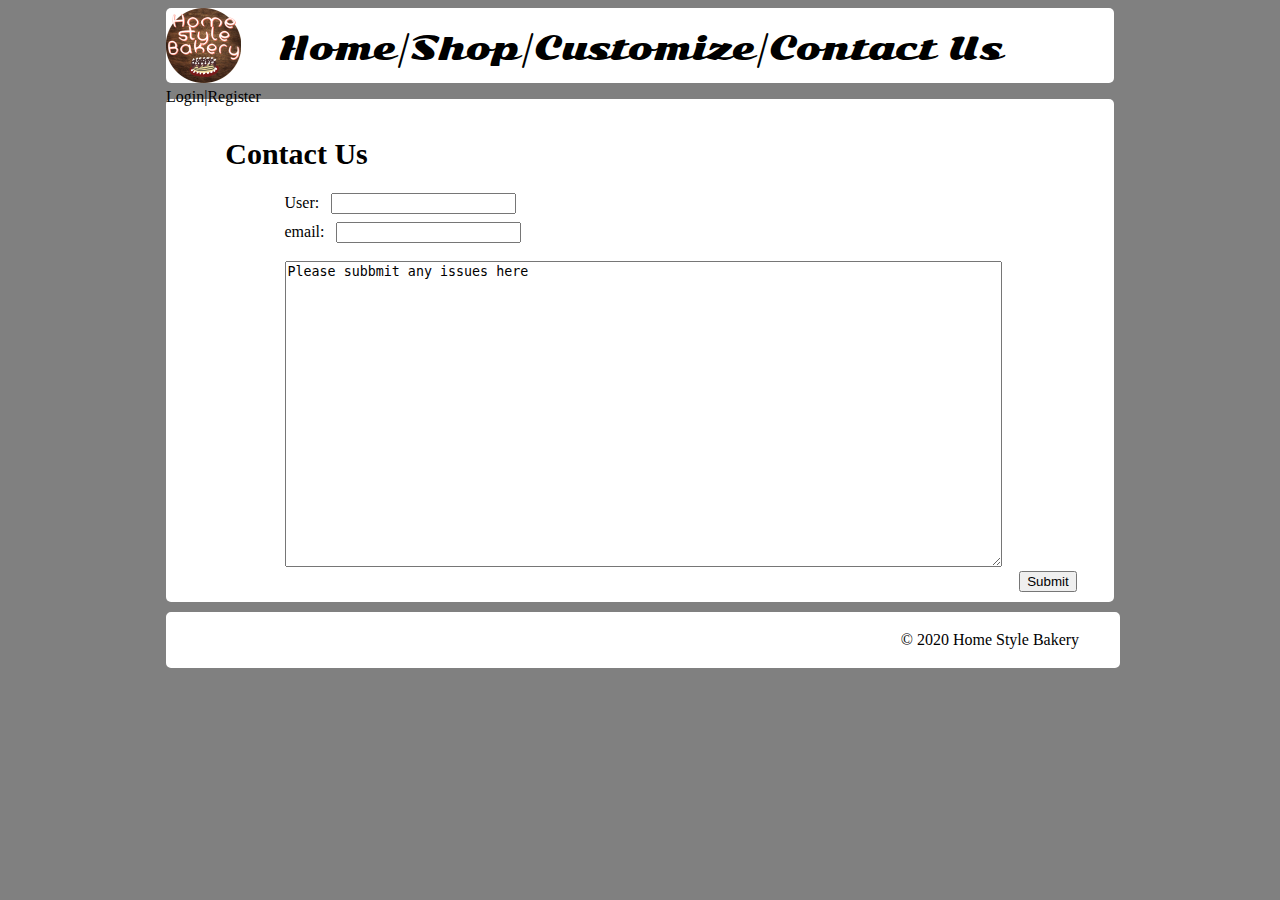
<file: Bakery/src/main/webapp/Contact_Us/index.html>
<!DOCTYPE html>
<html lang="en">
<link rel="preconnect" href="https://fonts.gstatic.com">
<link href="https://fonts.googleapis.com/css2?family=Sonsie+One&display=swap" rel="stylesheet">
<meta name="viewport" content="width=device-width, initial-scale=1.0">
<link href="../Css_styles/webstyle.css" rel="stylesheet">
<head>
    <meta charset="UTF-8">
    <title>Contact Us</title>
</head>
<header>
    <img src="../bakerylg.png" width="75px" height="75px" style="position: absolute" ><div class="links"><a href="../Home/index.html">Home</a>|<a href="../Shop/index.html">Shop</a>|<a href="../Customize/index.html">Customize</a>|<a href="../Contact_Us/index.html">Contact Us</a></div><a href="../Login/index.html">Login</a>|<a href="../Register/index.html">Register</a></header>
<body>


<div class="body_content">
    <p style="margin-left:6.25%">&nbsp;</p>
    <h1 style="margin-left:6.25%; margin-top: 20px;">Contact Us</h1>
    <br>
    <form>

        <label for="user" style="margin-left: 12.5%;margin-bottom: 8px;">User:&nbsp;&nbsp;</label>
        <input type="username" id="user" name="user"style="margin-bottom: 8px;">
        <br>
        <label for="email"style="margin-left: 12.5%;">email:</label>
        &nbsp;
        <input type="email"id="email">
        <br>
        <br>
        <textarea spellcheck="true" required title="Ticket" id="Ticket" style="width:75%;height: 300px;margin-left: 12.5%;margin-right: 12.5%">Please subbmit any issues here</textarea>
        <br>
        <input type="submit" style="margin-bottom: 10px;">
        <br>
    </form>
</div>
</body>
<footer><p style="margin-right: 4%">© 2020 Home Style Bakery</p></footer>
</html>
</file>
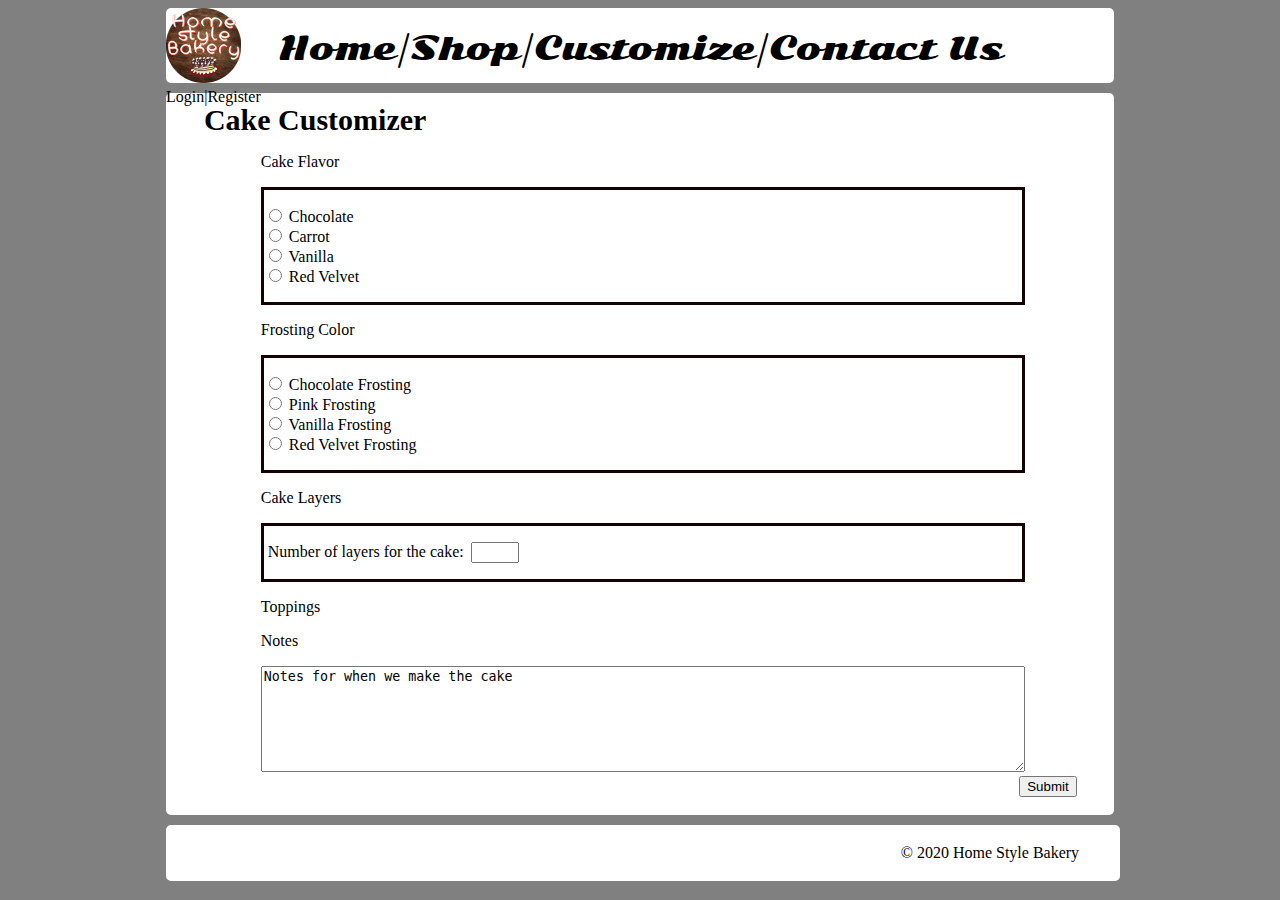
<file: Bakery/src/main/webapp/Customize/index.html>
<!DOCTYPE html>
<html lang="en">
<link rel="preconnect" href="https://fonts.gstatic.com">
<link href="https://fonts.googleapis.com/css2?family=Sonsie+One&display=swap" rel="stylesheet">
<meta name="viewport" content="width=device-width, initial-scale=1.0">
<link href="../Css_styles/webstyle.css" rel="stylesheet">
<head>
    <meta charset="UTF-8">
    <title>Customize</title>
</head>
<header>
   <img src="../bakerylg.png" alt="logo" width="75px" height="75px" style="position: absolute"><div class="links"><a href="../Home/index.html">Home</a>|<a href="../Shop/index.html">Shop</a>|<a href="../Customize/index.html">Customize</a>|<a href="../Contact_Us/index.html">Contact Us</a></div><a href="../Login/index.html">Login</a>|<a href="../Register/index.html">Register</a></header>
<body>
<div class="body_content">
<h1 style="margin-left:4%; margin-top: 2px;padding-top: 10px">Cake Customizer</h1>
	<form>
	<p style="margin-left: 10%">Cake Flavor</p>
		<div class="Selection_Options">
	<p>
	  <label>
	    <input type="radio" name="RadioGroup1" value="Chocolate Cake" id="Chocolate Cake">
	    Chocolate</label>
	  <br>
	  <label>
	    <input type="radio" name="RadioGroup1" value="Carrot Cake" id="Carrot Cake">
	    Carrot</label>
	  <br>
	  <label>
	    <input type="radio" name="RadioGroup1" value="Vanilla Cake" id="Vanilla Cake">
	    Vanilla</label>
	  <br>
	  <label>
	    <input type="radio" name="RadioGroup1" value=" Red Velvet Cake" id="Red Velvet Cake">
	    Red Velvet</label>
	  <br>
	  </p>
			</div>
<p style="margin-left: 10%">Frosting Color</p>
		<div class="Selection_Options">
	<p>
	  <label>
	    <input type="radio" name="RadioGroup1" value="Chocolate Frosting" id="Chocolate Frosting">
	    Chocolate Frosting</label>
	  <br>
	  <label>
	    <input type="radio" name="RadioGroup1" value="Pink Frosting" id="Pink Frosting">
	    Pink Frosting</label>
	  <br>
	  <label>
	    <input type="radio" name="RadioGroup1" value="Vanilla Frosting" id="Vanilla Frosting">
	    Vanilla Frosting</label>
	  <br>
	  <label>
	    <input type="radio" name="RadioGroup1" value=" Red Velvet Frosting" id="Red Velvet Frosting">
	    Red Velvet Frosting</label>
	  <br>
	  </p>
			</div>
	<p style="margin-left: 10%">Cake Layers</p>
		
		<div class="Selection_Options">
		<p> &nbsp;Number of layers for the cake:<input type="number" min="1" max="5" style="margin-left: 1%"></p>
		</div>
	<p style="margin-left: 10%">Toppings</p>
		
	<p style="margin-left: 10%">Notes</p>
		<textarea spellcheck="true" required title="Ticket" id="Ticket" style="width:80%;height: 100px;margin-left: 10%;margin-right: 10%">Notes for when we make the cake</textarea>
		<input style="margin-right: 14%" type="submit">
	
	</form>
	<br>
</div>
</body>
<footer><p style="margin-right: 4%">© 2020 Home Style Bakery</p></footer>
</html>
</file>
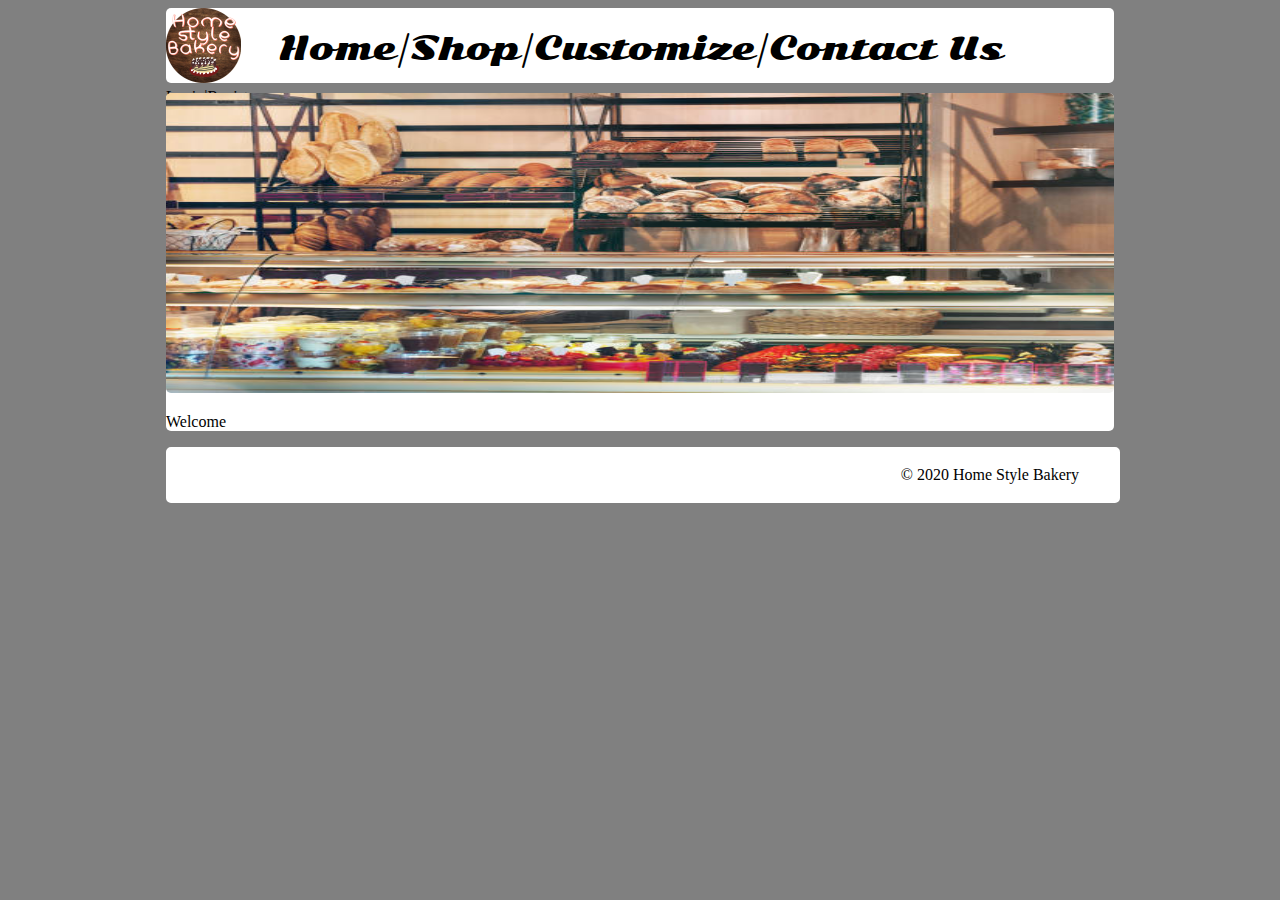
<file: Bakery/src/main/webapp/Home/index.html>
<!DOCTYPE html>
<html lang="en">
<link rel="preconnect" href="https://fonts.gstatic.com">
<link href="https://fonts.googleapis.com/css2?family=Sonsie+One&display=swap" rel="stylesheet">
<meta name="viewport" content="width=device-width, initial-scale=1.0">
<link href="../Css_styles/webstyle.css" rel="stylesheet">
<head>
    <meta charset="UTF-8">
    <title>Home</title>
</head>
<body>
<header>
	<img src="../bakerylg.png" width="75px" height="75px" style="position: absolute" ><div class="links"><a href="../Home/index.html">Home</a>|<a href="../Shop/index.html">Shop</a>|<a href="../Customize/index.html">Customize</a>|<a href="../Contact_Us/index.html">Contact Us</a></div><a href="../Login/index.html">Login</a>|<a href="../Register/index.html">Register</a>
</header>
<div class="body_content">
	<img src="istockphoto-hph-612x612.jpg" width="100%" height="300px"> 
<p>Welcome</p></div>
</body>
<footer><p style="margin-right: 4%">© 2020 Home Style Bakery</p></footer>
</html>
</file>
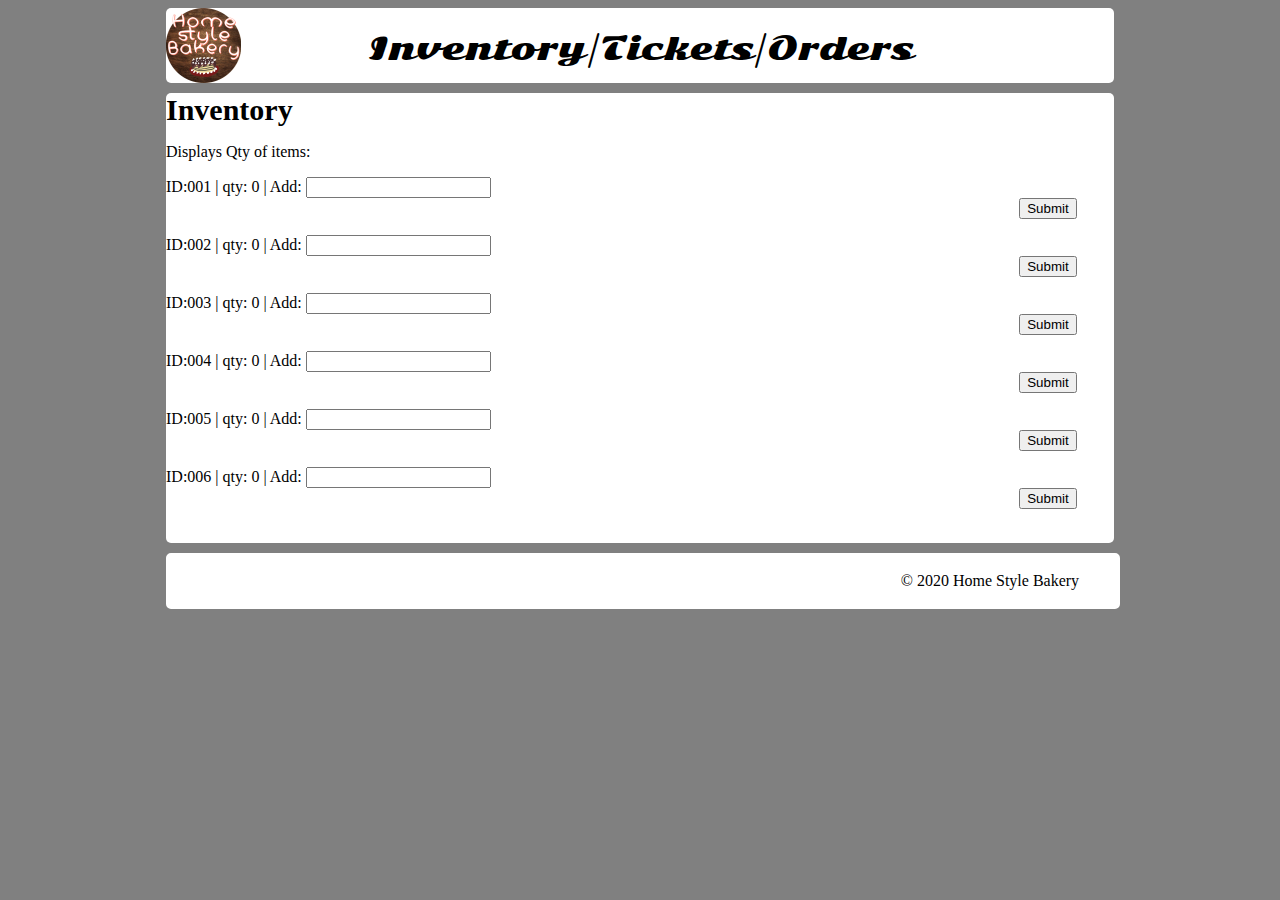
<file: Bakery/src/main/webapp/Inventory/index.html>
<!DOCTYPE html>
<html lang="en">
<link rel="preconnect" href="https://fonts.gstatic.com">
<link href="https://fonts.googleapis.com/css2?family=Sonsie+One&display=swap" rel="stylesheet">
<meta name="viewport" content="width=device-width, initial-scale=1.0">
<link href="../Css_styles/webstyle.css" rel="stylesheet">
<head>
    <meta charset="UTF-8">
    <title>Inventory</title>
</head>
<header>
    <img src="../bakerylg.png" width="75px" height="75px" style="position: absolute" ><div class="links"><a href="../Inventory/index.html">Inventory</a>|<a href="../Tickets/index.html">Tickets</a>|<a href="../Orders/index.html">Orders</a></div></header>
<body>


<div class="body_content">
    <h1>Inventory</h1>
    <p>Displays Qty of items:</p>
    <form>
        <p>ID:001 | qty: 0 | Add: <input type="number"><input type="submit"></p>
        <p>ID:002 | qty: 0 | Add: <input type="number"><input type="submit"></p>
        <p>ID:003 | qty: 0 | Add: <input type="number"><input type="submit"></p>
        <p>ID:004 | qty: 0 | Add: <input type="number"><input type="submit"></p>
        <p>ID:005 | qty: 0 | Add: <input type="number"><input type="submit"></p>
        <p>ID:006 | qty: 0 | Add: <input type="number"><input type="submit"></p>
        <br>
    </form>
</div>
</body>
<footer><p style="margin-right: 4%">© 2020 Home Style Bakery</p></footer>
</html>
</file>
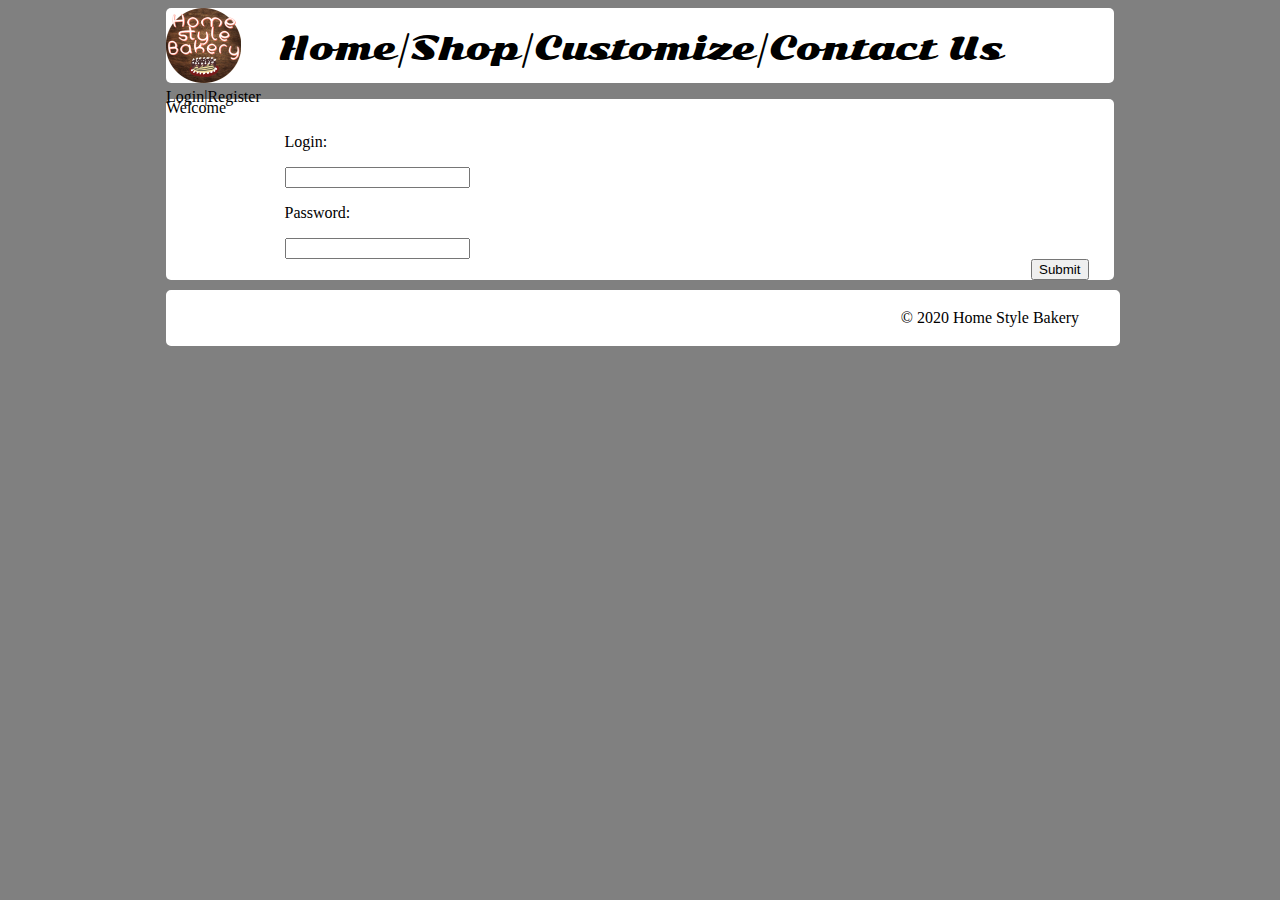
<file: Bakery/src/main/webapp/Login/index.html>
<!DOCTYPE html>
<html lang="en">
<link rel="preconnect" href="https://fonts.gstatic.com">
<link href="https://fonts.googleapis.com/css2?family=Sonsie+One&display=swap" rel="stylesheet">
<meta name="viewport" content="width=device-width, initial-scale=1.0">
<link href="../Css_styles/webstyle.css" rel="stylesheet">
<head>
    <meta charset="UTF-8">
    <title>Home</title>
</head>
<body>
<header>
	<img src="../bakerylg.png" width="75px" height="75px" style="position: absolute" ><div class="links"><a href="../Home/index.html">Home</a>|<a href="../Shop/index.html">Shop</a>|<a href="../Customize/index.html">Customize</a>|<a href="../Contact_Us/index.html">Contact Us</a></div><a href="../Login/index.html">Login</a>|<a href="../Register/index.html">Register</a>
</header>
<div class="body_content">
<p>Welcome</p>
    <form style="margin-left: 12.5%">
    <p>Login:</p><input type="email">
    <p>Password:</p><input type="password">
    <input type="submit" id="Login">
        <br>
    </form>
</div>
</body>
<footer><p style="margin-right: 4%">© 2020 Home Style Bakery</p></footer>
</html>
</file>
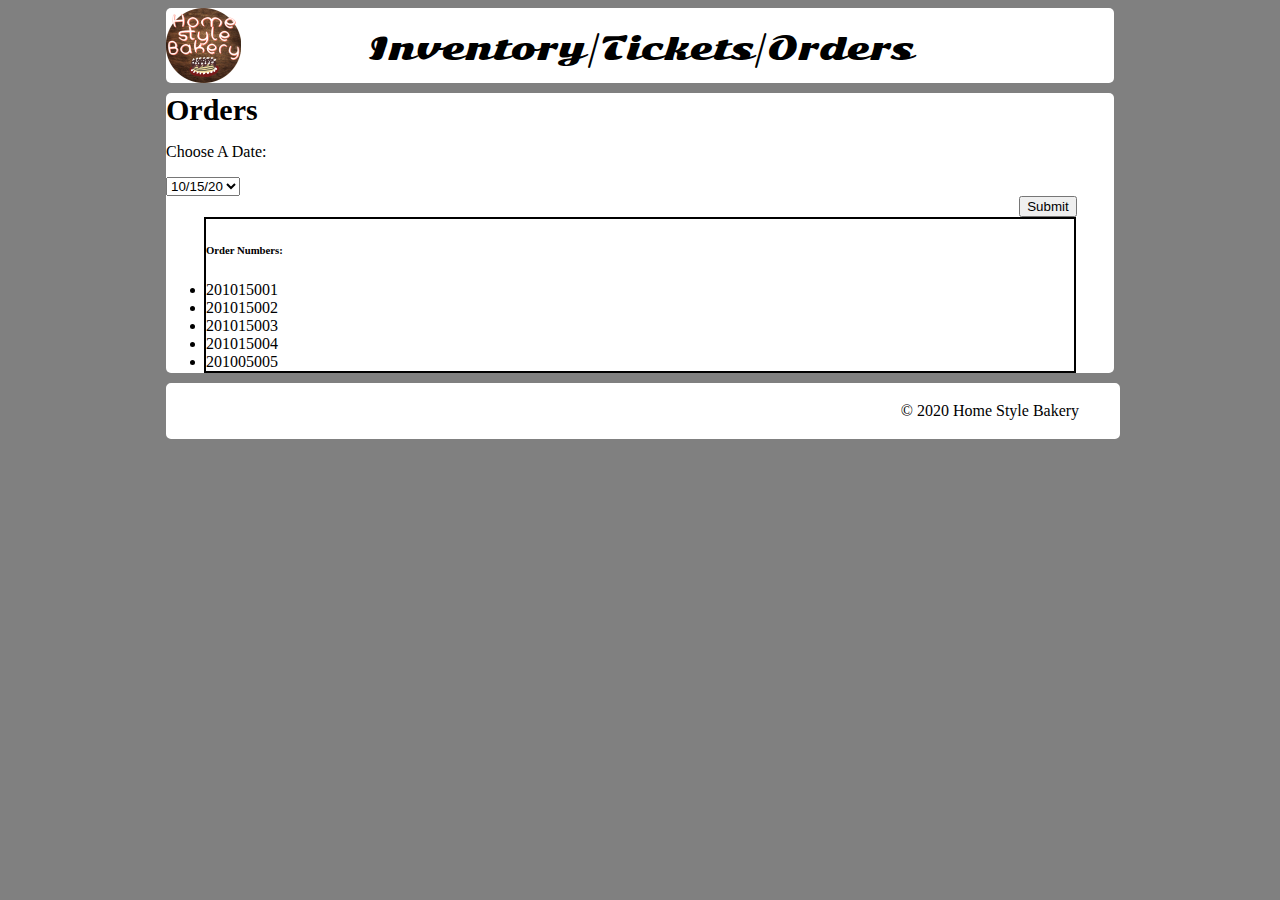
<file: Bakery/src/main/webapp/Orders/index.html>
<!DOCTYPE html>
<html lang="en">
<link rel="preconnect" href="https://fonts.gstatic.com">
<link href="https://fonts.googleapis.com/css2?family=Sonsie+One&display=swap" rel="stylesheet">
<meta name="viewport" content="width=device-width, initial-scale=1.0">
<link href="../Css_styles/webstyle.css" rel="stylesheet">
<head>
    <meta charset="UTF-8">
    <title>Contact Us</title>
</head>
<header>
    <img src="../bakerylg.png" width="75px" height="75px" style="position: absolute" ><div class="links"><a href="../Inventory/index.html">Inventory</a>|<a href="../Tickets/index.html">Tickets</a>|<a href="../Orders/index.html">Orders</a></div></header>
<body>


<div class="body_content">
    <h1>Orders</h1>
        <p>
            Choose A Date:</p>

    <form>
            <select id="Date">
            <option value="10/11/20">10/12/20</option>
            <option value="10/13/20">10/13/20</option>
            <option value="10/14/20">10/14/20</option>
            <option value="10/15/20" selected>10/15/20</option>
        </select>
    <input type="submit">
    </form>
        <div class="Order" style="margin-left:4%;margin-right:4%;margin-bottom:4px;; border: 2px solid black; ">
            <h6>Order Numbers:</h6>
            <li><a href="../Orders/201015001.html">201015001</a></li>
            <li><a href="../Orders/201015002.html">201015002</a></li>
            <li><a href="../Orders/201015003.html">201015003</a></li>
            <li><a href="../Orders/201015004.html">201015004</a></li>
            <li><a href="../Orders/201015005.html">201005005</a></li>
        </div>
</div>
</body>
<footer><p style="margin-right: 4%">© 2020 Home Style Bakery</p></footer>
</html>
</file>
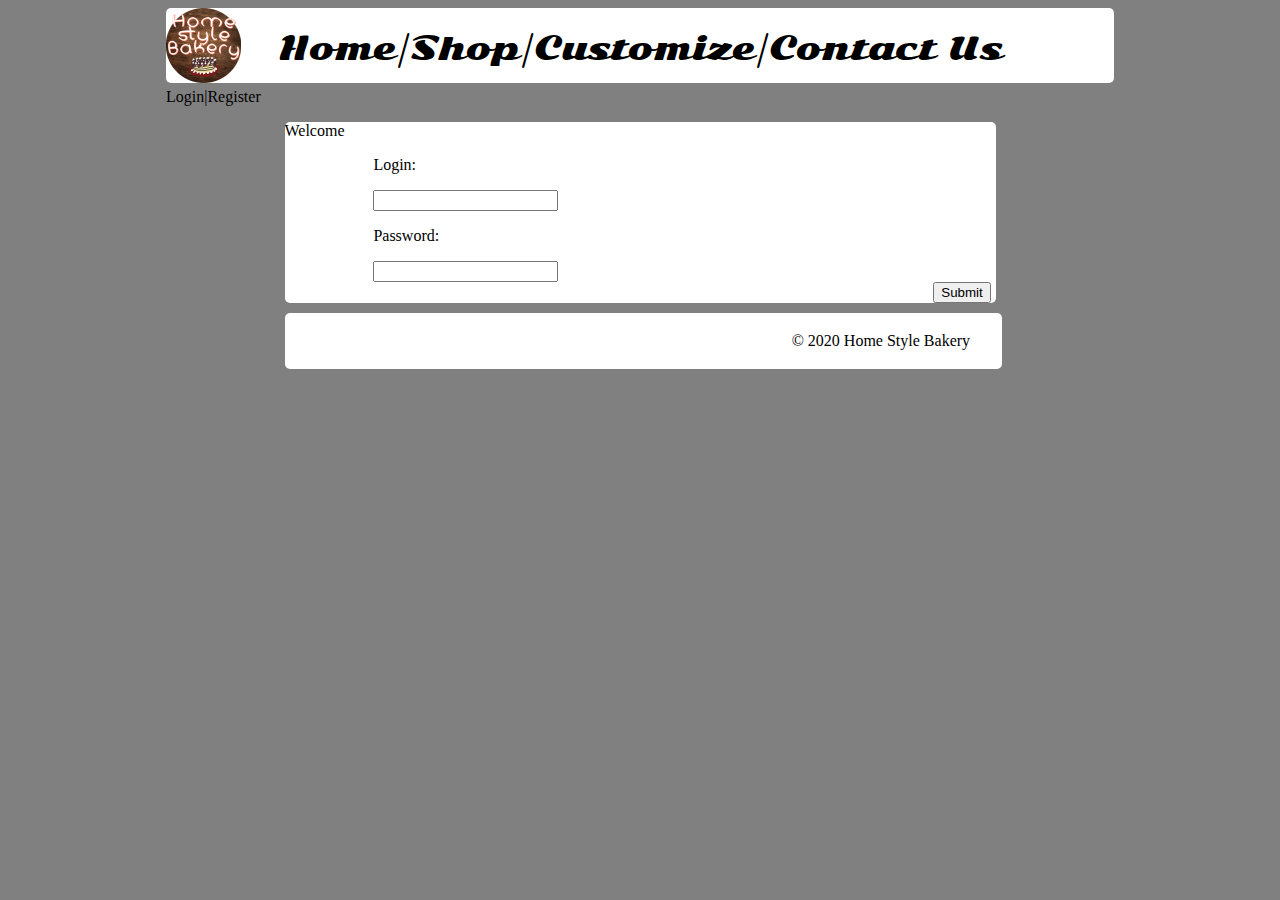
<file: Bakery/src/main/webapp/Register/index.html>
<!DOCTYPE html>
<html lang="en">
<link rel="preconnect" href="https://fonts.gstatic.com">
<link href="https://fonts.googleapis.com/css2?family=Sonsie+One&display=swap" rel="stylesheet">
<meta name="viewport" content="width=device-width, initial-scale=1.0">
<link href="../Css_styles/webstyle.css" rel="stylesheet">
<head>
    <meta charset="UTF-8">
    <title>Register</title>
</head>
<body>
<header>
	<img src="../bakerylg.png" width="75px" height="75px" style="position: absolute" ><div class="links"><a href="../Home/index.html">Home</a>|<a href="../Shop/index.html">Shop</a>|<a href="../Customize/index.html">Customize</a>|<a href="../Contact_Us/index.html">Contact Us</a></div><a href="../Login/index.html">Login</a>|<a href="../Register/index.html">Register</a>
<div class="body_content">
<p>Welcome</p>
    <form style="margin-left: 12.5%">
    <p>Login:</p><input type="email">
    <p>Password:</p><input type="password">
    <input type="submit" id="Login">
        <br>
    </form>
</div>
</body>
<footer><p style="margin-right: 4%">© 2020 Home Style Bakery</p></footer>
</html>
</file>
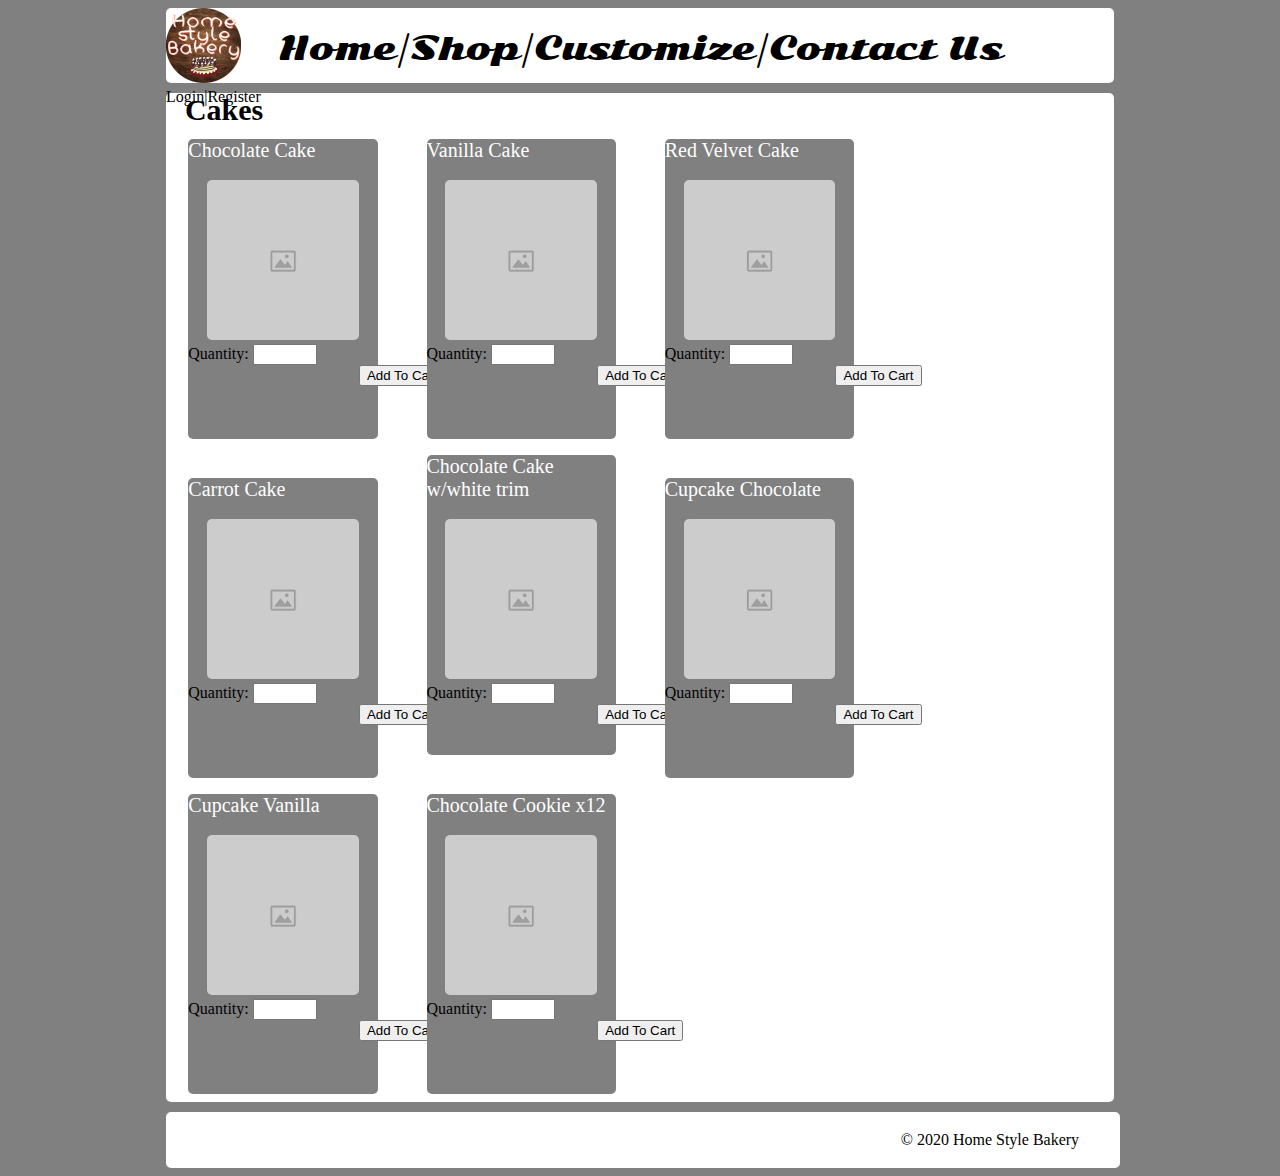
<file: Bakery/src/main/webapp/Shop/index.html>
<!DOCTYPE html>
<html lang="en">
<link rel="preconnect" href="https://fonts.gstatic.com">
<link href="https://fonts.googleapis.com/css2?family=Sonsie+One&display=swap" rel="stylesheet">
<meta name="viewport" content="width=device-width, initial-scale=1.0">
<link href="../Css_styles/webstyle.css" rel="stylesheet">
<head>
    <meta charset="UTF-8">
    <title>Shop</title>
</head>
<body>
<header>
	<img src="../bakerylg.png" width="75px" height="75px" style="position: absolute" ><div class="links"><a href="../Home/index.html">Home</a>|<a href="../Shop/index.html">Shop</a>|<a href="../Customize/index.html">Customize</a>|<a href="../Contact_Us/index.html">Contact Us</a></div><a href="../Login/index.html">Login</a>|<a href="../Register/index.html">Register</a>
</header>
<div class="body_content">
<h1 style="margin-left:2%; ">Cakes</h1>
<div class="item">
<div class="textn">Chocolate Cake</div>
<br>
<img src="../Shop/phi.png" width="80%" height="160" style="margin-left: 10%;margin-right: 10%">
<form>
  <label for="quantity">Quantity:</label><td>
  <input type="number" id="item01" name="item01" min="1" max="100">
  <input type="submit"value="Add To Cart">
</form>
</div>

<div class="item">
<div class="textn">Vanilla Cake</div>
<br>
<img src="../Shop/phi.png" width="80%" height="160" style="margin-left: 10%;margin-right: 10%">
<form>
  <label for="quantity">Quantity:</label><td>
  <input type="number" id="item02" name="item02" min="1" max="100">
  <input type="submit"value="Add To Cart">
</form>
</div>

<div class="item">
<div class="textn">Red Velvet Cake</div>
<br>
<img src="../Shop/phi.png" width="80%" height="160" style="margin-left: 10%;margin-right: 10%">
<form>
  <label for="quantity">Quantity:</label><td>
  <input type="number" id="item03" name="item03" min="1" max="100">
  <input type="submit"value="Add To Cart">
</form>
</div>

<div class="item">
<div class="textn">Carrot Cake</div>
<br>
<img src="../Shop/phi.png" width="80%" height="160" style="margin-left: 10%;margin-right: 10%">
<form>
  <label for="quantity">Quantity:</label><td>
  <input type="number" id="item01" name="item01" min="1" max="100">
  <input type="submit"value="Add To Cart">
</form>
</div>

<div class="item">
<div class="textn">Chocolate Cake w/white trim</div>
<br>
<img src="../Shop/phi.png" width="80%" height="160" style="margin-left: 10%;margin-right: 10%">
<form>
  <label for="quantity">Quantity:</label><td>
  <input type="number" id="item01" name="item01" min="1" max="100">
  <input type="submit"value="Add To Cart">
</form>
</div>

<div class="item">
<div class="textn">Cupcake Chocolate</div>
<br>
<img src="../Shop/phi.png" width="80%" height="160" style="margin-left: 10%;margin-right: 10%">
<form>
  <label for="quantity">Quantity:</label><td>
  <input type="number" id="item02" name="item02" min="1" max="100">
  <input type="submit"value="Add To Cart">
</form>
</div>

<div class="item">
<div class="textn">Cupcake Vanilla</div>
<br>
<img src="../Shop/phi.png" width="80%" height="160" style="margin-left: 10%;margin-right: 10%">
<form>
  <label for="quantity">Quantity:</label><td>
  <input type="number" id="item03" name="item03" min="1" max="100">
  <input type="submit"value="Add To Cart">
</form>
</div>

<div class="item">
<div class="textn">Chocolate Cookie x12</div>
<br>
<img src="../Shop/phi.png" width="80%" height="160" style="margin-left: 10%;margin-right: 10%">
<form>
  <label for="quantity">Quantity:</label><td>
  <input type="number" id="item01" name="item01" min="1" max="100">
  <input type="submit"value="Add To Cart">
</form>
</div>
<br></div>
</body>
<footer><p style="margin-right: 4%">© 2020 Home Style Bakery</p></footer>
</html>
</file>
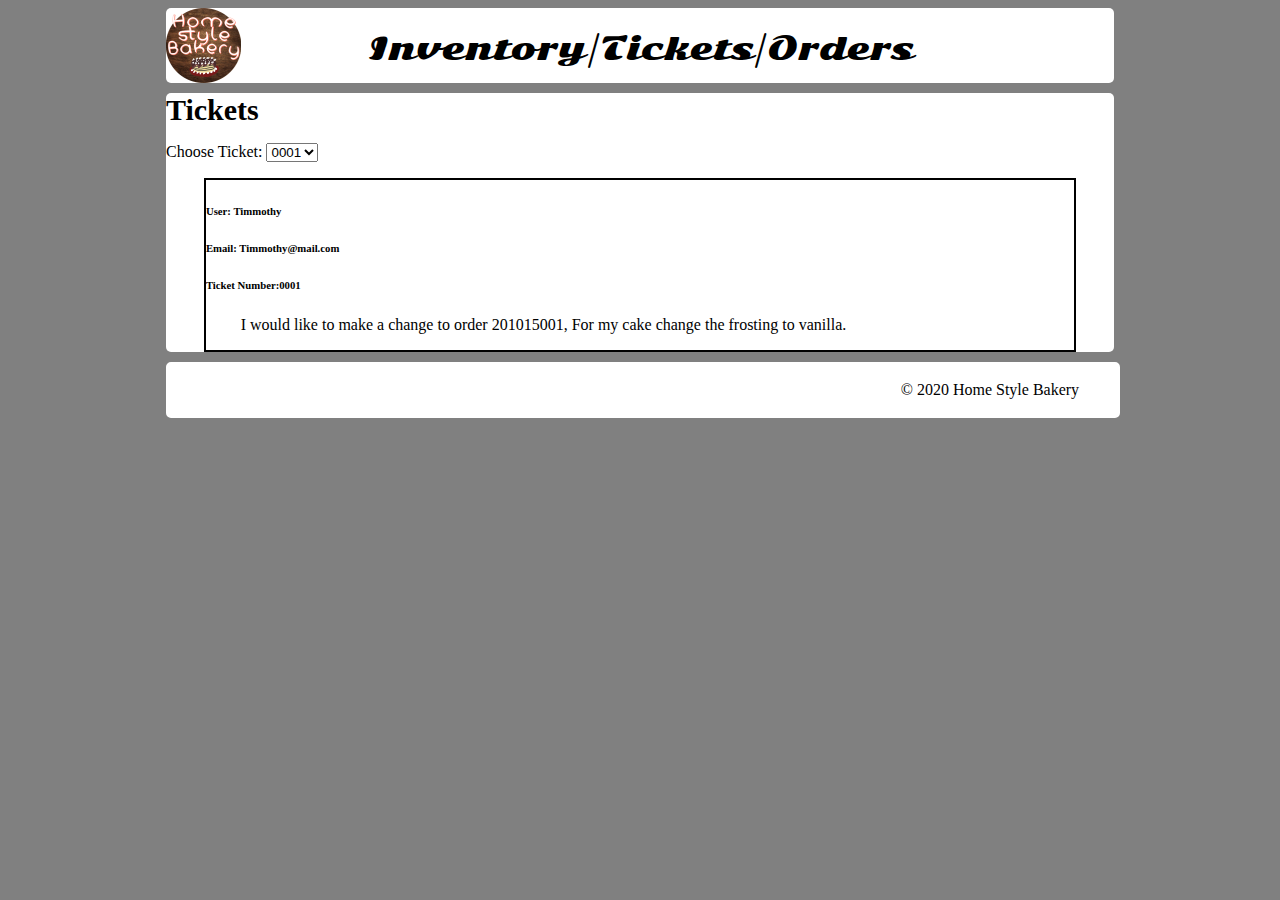
<file: Bakery/src/main/webapp/Tickets/index.html>
<!DOCTYPE html>
<html lang="en">
<link rel="preconnect" href="https://fonts.gstatic.com">
<link href="https://fonts.googleapis.com/css2?family=Sonsie+One&display=swap" rel="stylesheet">
<meta name="viewport" content="width=device-width, initial-scale=1.0">
<link href="../Css_styles/webstyle.css" rel="stylesheet">
<head>
    <meta charset="UTF-8">
    <title>Contact Us</title>
</head>
<header>
    <img src="../bakerylg.png" width="75px" height="75px" style="position: absolute" ><div class="links"><a href="../Inventory/index.html">Inventory</a>|<a href="../Tickets/index.html">Tickets</a>|<a href="../Orders/index.html">Orders</a></div></header>
<body>


<div class="body_content">
    <h1>Tickets</h1>
        <p>
            Choose Ticket:
            <select id="Date">
                <option value="0001" selected>0001</option>
                <option value="0002">0002</option>
                <option value="0003">0003</option>
                <option value="0004" >0004</option>
            </select>

        <div class="Ticket" style="margin-left:4%;margin-right:4%;margin-bottom:4px;; border: 2px solid black; ">
            <h6>User: Timmothy</h6>
            <h6>Email: Timmothy@mail.com</h6>
            <h6>Ticket Number:0001</h6>
            <p style="margin-left:4%;margin-right:4%;">I would like to make a change to order 201015001, For my cake change the frosting to vanilla.</p>
        </div>
</div>
</body>
<footer><p style="margin-right: 4%">© 2020 Home Style Bakery</p></footer>
</html>
</file>
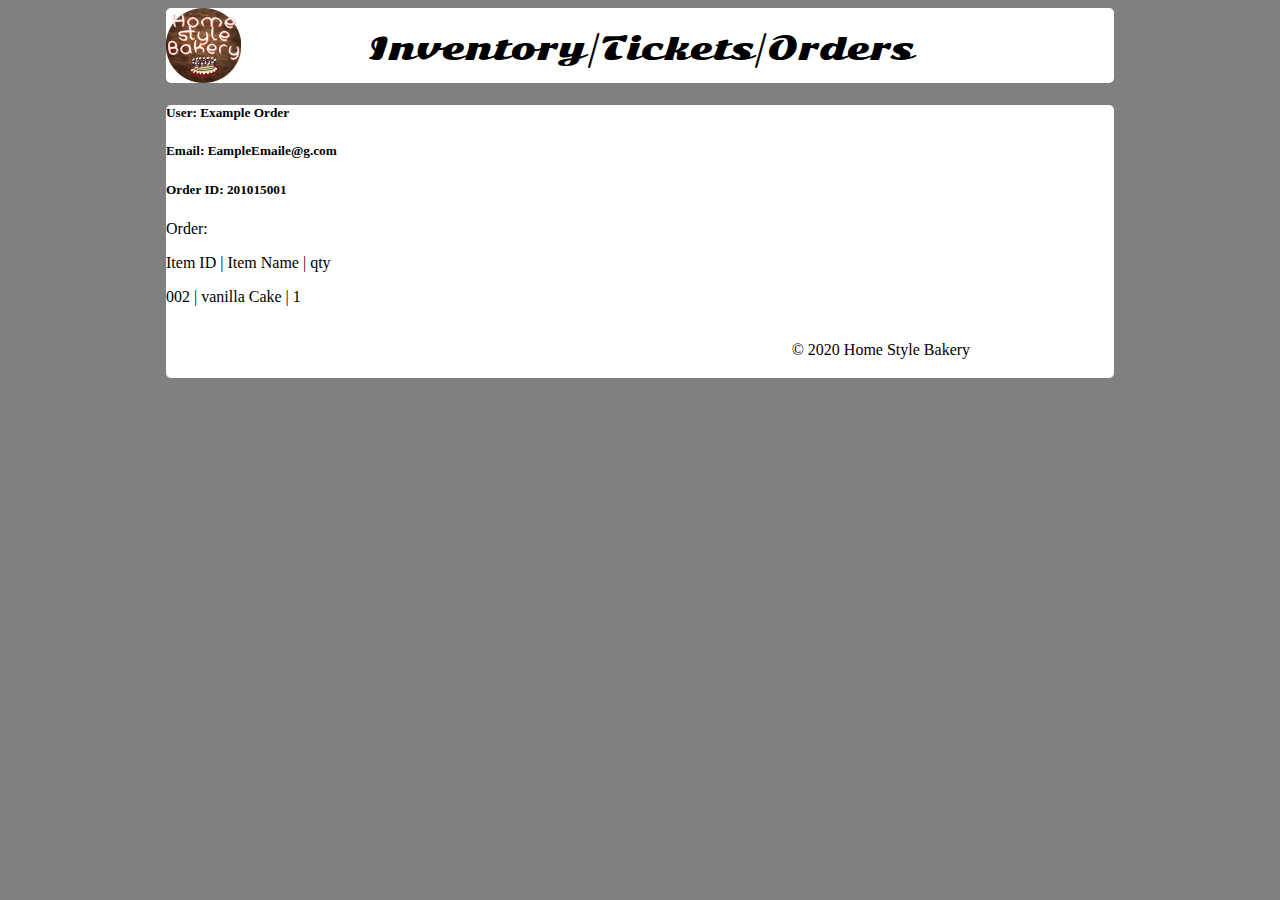
<file: Bakery/src/main/webapp/Orders/201015001.html>
<!DOCTYPE html>
<html lang="en">
<link rel="preconnect" href="https://fonts.gstatic.com">
<link href="https://fonts.googleapis.com/css2?family=Sonsie+One&display=swap" rel="stylesheet">
<meta name="viewport" content="width=device-width, initial-scale=1.0">
<link href="../Css_styles/webstyle.css" rel="stylesheet">
<head>
    <meta charset="UTF-8">
    <title>201015001</title>
</head><header>
    <img src="../bakerylg.png" width="75px" height="75px" style="position: absolute" ><div class="links"><a href="../Inventory/index.html">Inventory</a>|<a href="../Tickets/index.html">Tickets</a>|<a href="../Orders/index.html">Orders</a></div></header>
<body>


<div class="body_content">
<body>
<h5>User: Example Order</h5>
<h5>Email: EampleEmaile@g.com</h5>
<h5>Order ID: 201015001</h5>
<p>Order:</p>
<p>Item ID | Item Name | qty</p>
<p>002 | vanilla Cake | 1</p>
</body><footer><p style="margin-right: 4%">© 2020 Home Style Bakery</p></footer>
</div>
</html>
</file>
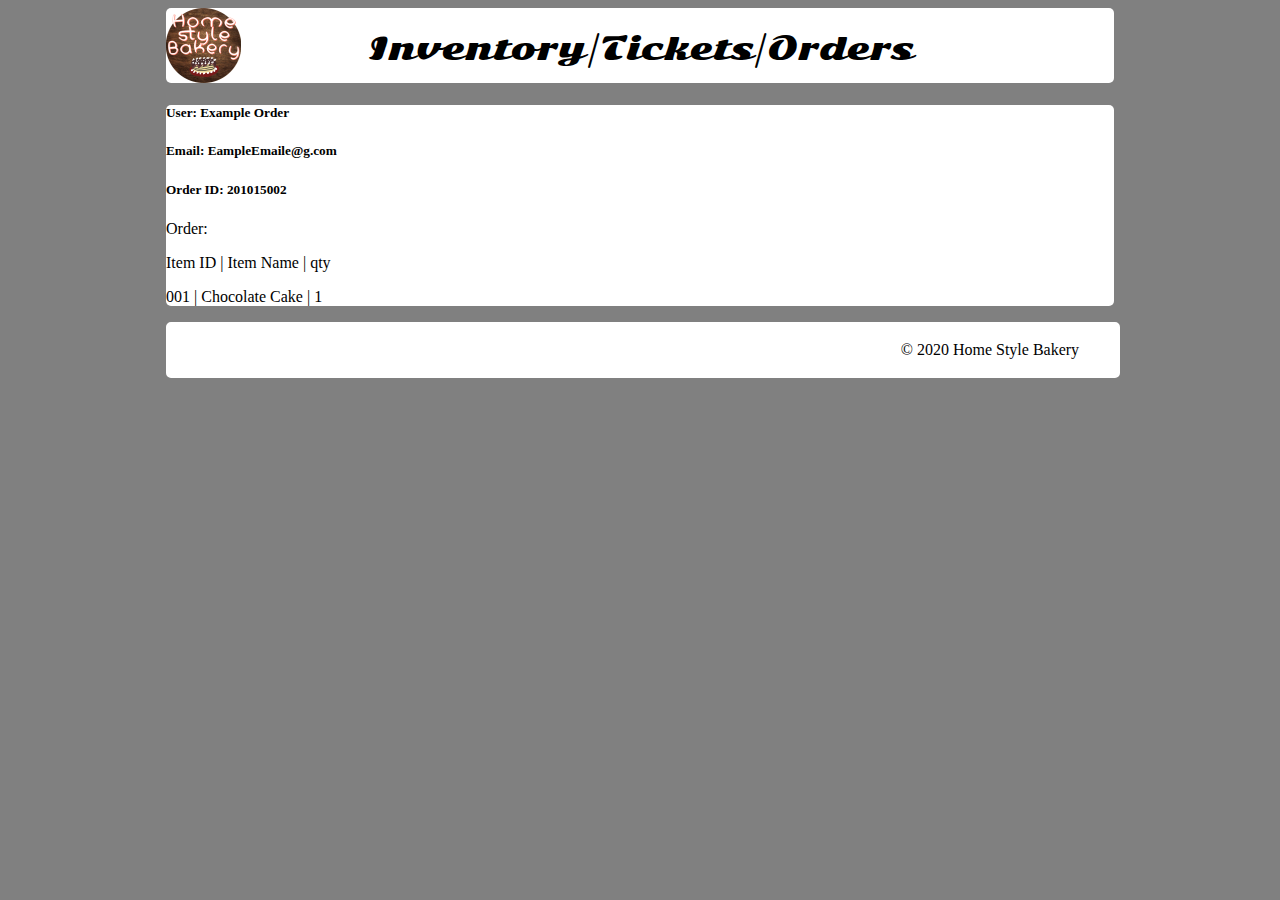
<file: Bakery/src/main/webapp/Orders/201015002.html>
<!DOCTYPE html>
<html lang="en">
<link rel="preconnect" href="https://fonts.gstatic.com">
<link href="https://fonts.googleapis.com/css2?family=Sonsie+One&display=swap" rel="stylesheet">
<meta name="viewport" content="width=device-width, initial-scale=1.0">
<link href="../Css_styles/webstyle.css" rel="stylesheet">
<head>
    <meta charset="UTF-8">
    <title>201015002</title>
</head><header>
    <img src="../bakerylg.png" width="75px" height="75px" style="position: absolute" ><div class="links"><a href="../Inventory/index.html">Inventory</a>|<a href="../Tickets/index.html">Tickets</a>|<a href="../Orders/index.html">Orders</a></div></header>
<body>


<div class="body_content">
<body>
<h5>User: Example Order</h5>
<h5>Email: EampleEmaile@g.com</h5>
<h5>Order ID: 201015002</h5>
<p>Order:</p>
<p>Item ID | Item Name | qty</p>
<p>001 | Chocolate Cake | 1</p>
</body></div><footer><p style="margin-right: 4%">© 2020 Home Style Bakery</p></footer>
</html>
</file>
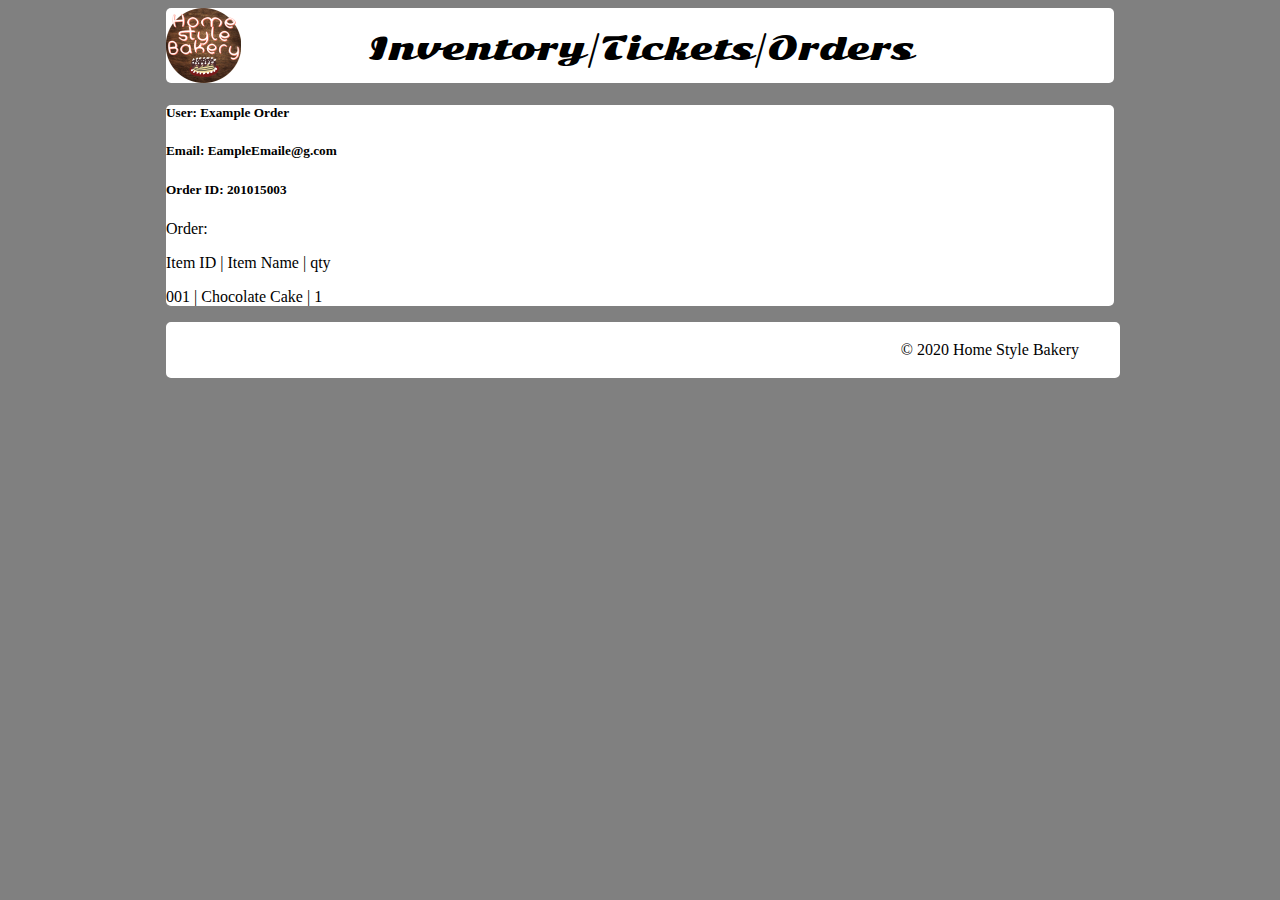
<file: Bakery/src/main/webapp/Orders/201015003.html>
<!DOCTYPE html>
<html lang="en">
<link rel="preconnect" href="https://fonts.gstatic.com">
<link href="https://fonts.googleapis.com/css2?family=Sonsie+One&display=swap" rel="stylesheet">
<meta name="viewport" content="width=device-width, initial-scale=1.0">
<link href="../Css_styles/webstyle.css" rel="stylesheet">
<head>
    <meta charset="UTF-8">
    <title>201015003</title>
</head><header>
    <img src="../bakerylg.png" width="75px" height="75px" style="position: absolute" ><div class="links"><a href="../Inventory/index.html">Inventory</a>|<a href="../Tickets/index.html">Tickets</a>|<a href="../Orders/index.html">Orders</a></div></header>
<body>


<div class="body_content">
<body>
<h5>User: Example Order</h5>
<h5>Email: EampleEmaile@g.com</h5>
<h5>Order ID: 201015003</h5>
<p>Order:</p>
<p>Item ID | Item Name | qty</p>
<p>001 | Chocolate Cake | 1</p>
</body></div><footer><p style="margin-right: 4%">© 2020 Home Style Bakery</p></footer>
</html>
</file>
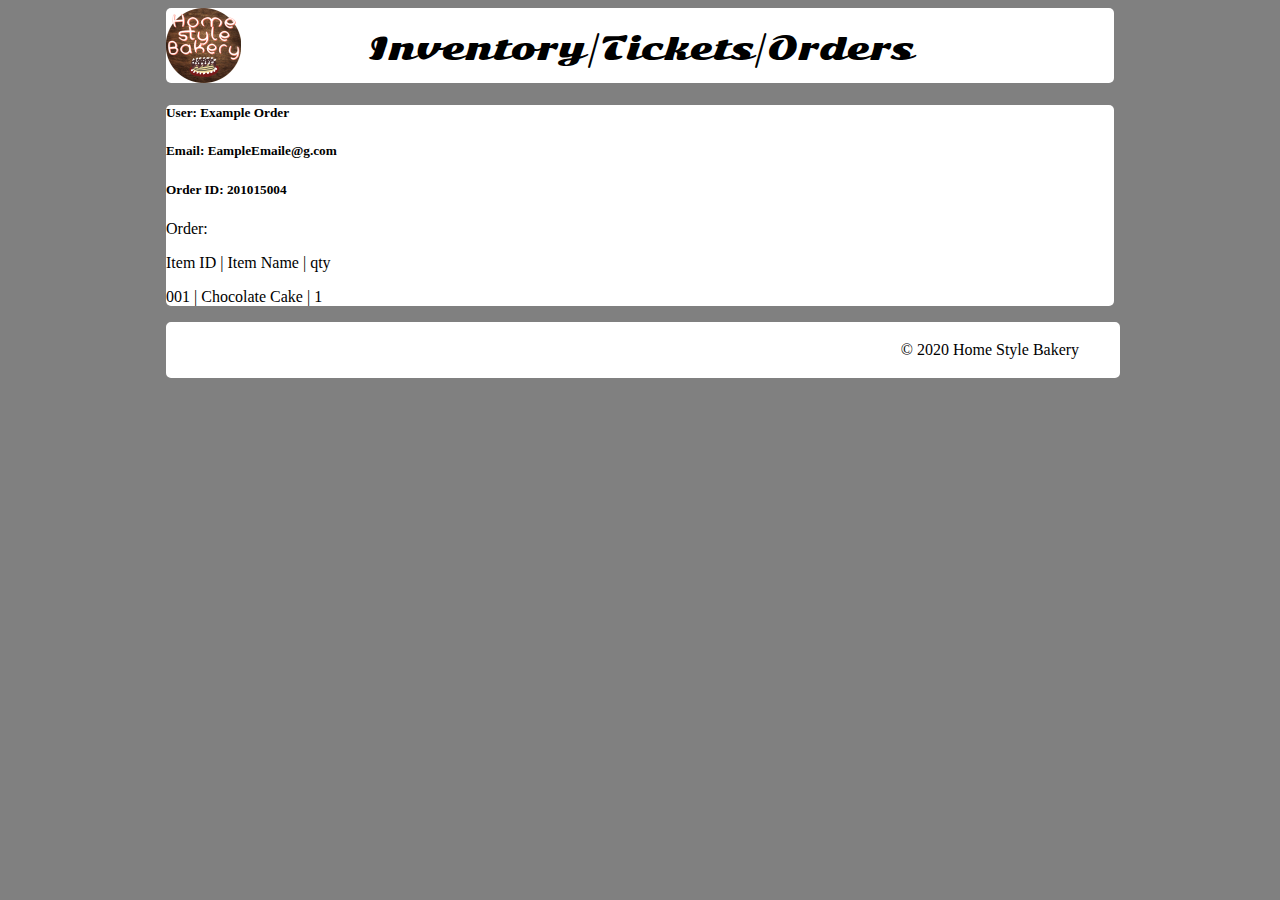
<file: Bakery/src/main/webapp/Orders/201015004.html>
<!DOCTYPE html>
<html lang="en">
<link rel="preconnect" href="https://fonts.gstatic.com">
<link href="https://fonts.googleapis.com/css2?family=Sonsie+One&display=swap" rel="stylesheet">
<meta name="viewport" content="width=device-width, initial-scale=1.0">
<link href="../Css_styles/webstyle.css" rel="stylesheet">
<head>
    <meta charset="UTF-8">
    <title>201015004</title>
</head><header>
    <img src="../bakerylg.png" width="75px" height="75px" style="position: absolute" ><div class="links"><a href="../Inventory/index.html">Inventory</a>|<a href="../Tickets/index.html">Tickets</a>|<a href="../Orders/index.html">Orders</a></div></header>
<body>


<div class="body_content">
<body>
<h5>User: Example Order</h5>
<h5>Email: EampleEmaile@g.com</h5>
<h5>Order ID: 201015004</h5>
<p>Order:</p>
<p>Item ID | Item Name | qty</p>
<p>001 | Chocolate Cake | 1</p>
</body></div><footer><p style="margin-right: 4%">© 2020 Home Style Bakery</p></footer>
</html>
</file>
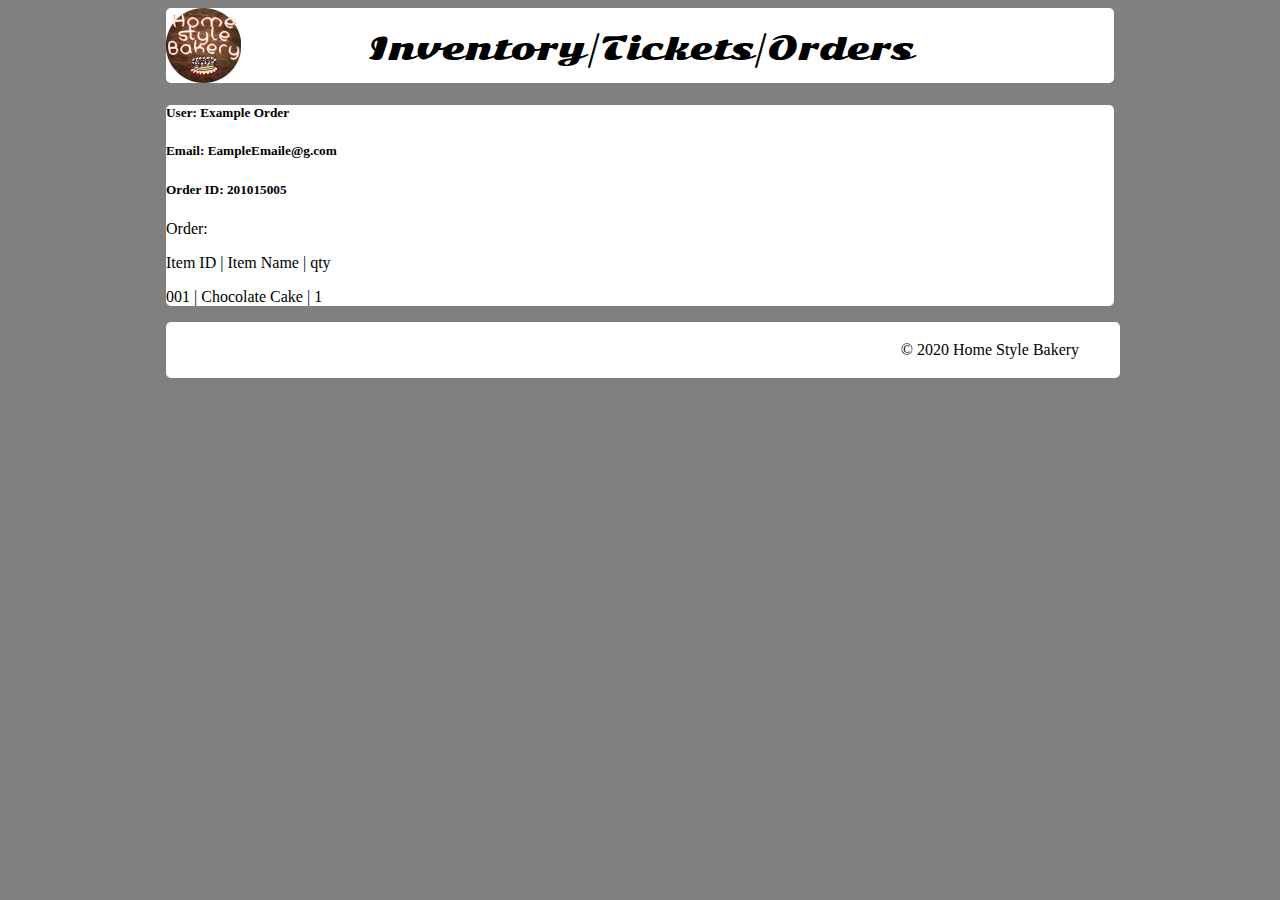
<file: Bakery/src/main/webapp/Orders/201015005.html>
<!DOCTYPE html>
<html lang="en">
<link rel="preconnect" href="https://fonts.gstatic.com">
<link href="https://fonts.googleapis.com/css2?family=Sonsie+One&display=swap" rel="stylesheet">
<meta name="viewport" content="width=device-width, initial-scale=1.0">
<link href="../Css_styles/webstyle.css" rel="stylesheet">
<head>
    <meta charset="UTF-8">
    <title>201015005</title>
</head><header>
    <img src="../bakerylg.png" width="75px" height="75px" style="position: absolute" ><div class="links"><a href="../Inventory/index.html">Inventory</a>|<a href="../Tickets/index.html">Tickets</a>|<a href="../Orders/index.html">Orders</a></div></header>
<body>


<div class="body_content">
<body>
<h5>User: Example Order</h5>
<h5>Email: EampleEmaile@g.com</h5>
<h5>Order ID: 201015005</h5>
<p>Order:</p>
<p>Item ID | Item Name | qty</p>
<p>001 | Chocolate Cake | 1</p>
</body>
</div><footer><p style="margin-right: 4%">© 2020 Home Style Bakery</p></footer>
</html>
</file>
<file: Bakery/src/main/webapp/Css_styles/webstyle.css>
@charset "utf-8";
/* CSS Document */

 body{ 
	background:grey;

	}
img{
	border-radius: 5px;
}
    header{
			height: 75px;
            border-radius: 5px;
            background-color:white;
	    	width: 75%;
			margin-right: 12.5%;
			margin-left: 12.5%;
	}
footer{
	text-align: end;
	background: #FFFFFF;
	border-radius: 5px;
	border: #FFFFFF solid;
	width: 75%;
	margin-top:10px;
	margin-right: 12.5%;
	margin-left: 12.5%;
}

    div.links{
			padding: 20px;
			text-decoration: none;
			text-align: center;
            font-size: 30px;
            font-family: 'Sonsie One', cursive;
    }
    a:link {
            color: black;
			text-decoration: none;
    }
    a:visited {
              color: black;
			text-decoration: none;
    }
    a:hover {
             color: red;
			text-decoration: none;
    }
    a:active {
             color: blue;
			text-decoration: none;
    }
div.body_content{
	margin-top: 10px;
	margin-left: 12.5%;
	margin-right: 12.5%;
	border-radius: 5px;
	width: 75%;
	height:auto; 
	background: #FFFFFF;
}
    div.item{
	    margin-top: 8px;
		
	border-radius: 5px;
	    margin-bottom: 8px;
	    margin-left: 2.355%;
	    margin-right: 2.355%;
	    postion: fixed;
	    width:20%;
	    height:300px;
	    background:grey;
	    display: inline-block;
	    
}
    div.textn{
	color:white;
	font-size:20px;
}
h1{
	font-size:30px;
	margin-top:4px;
	margin-bottom:4px;
}
input[type=text]{
  width: 97%;
  height:200px;
}
input[type=submit]{
	margin-left:90%;
	margin-bottom:39;

}
div.Selection_Options{
	border: #140202;
	border-style: solid;
	borderwidth: medium;
	width: 80%;
	margin-left: 10%;
}
</file>
